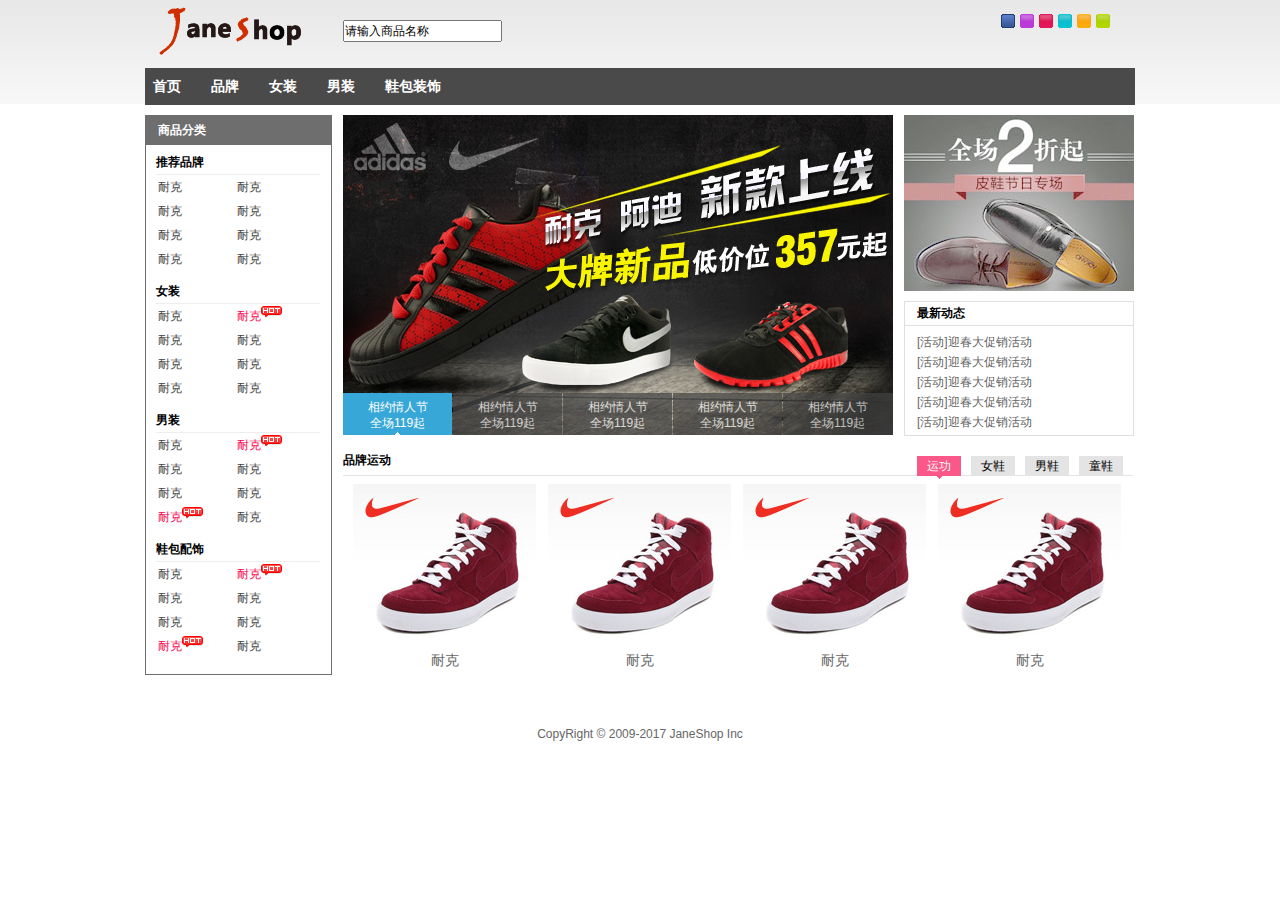
<file: 个性网站——商城/index.html>
<!DOCTYPE html>
<html>
<head>
	<title>Jane Shopping首页</title>
	<meta charset="utf-8">
	<link rel="stylesheet" href="styles/main.css" type="text/css">
	<link rel="stylesheet" href="styles/reset.css" type="text/css">
</head>
<body>
	<!--头部开始-->
	<div id="header">
		<div class="contWidth">
			<a href="#nogo" class="logo">
				<img src="images/logo.gif" alt="Jane Shop">
			</a>
			<div class="search">
				<input type="text" id="inputSearch" class="" value="请输入商品名称">
			</div>
			<ul id="skin">
				<li id="skin_0"></li>
				<li id="skin_1"></li>
				<li id="skin_2"></li>
				<li id="skin_3"></li>
				<li id="skin_4"></li>
				<li id="skin_5"></li>
			</ul>
			<div class="mainNav" class="nav" id="nav">
				<ul>
					<li><a href="#">首页</a></li>
					<li><a href="#">品牌</a>
						<div class="jnNav" style="display:none;">
							<div class="subitem">
								<dl>
								<dt>
									<a href="#nogo">品牌：</a>
								</dt>
								<dd>
									<em ><a href="#nogo">耐克</a></em>
									<em ><a href="#nogo">阿迪达斯</a></em>
									<em ><a href="#nogo">达芙妮</a></em>
									<em ><a href="#nogo">李宁</a></em>
									<em ><a href="#nogo">安踏</a></em>
									<em ><a href="#nogo">奥康</a></em>
									<em ><a href="#nogo">骆驼</a></em>
									<em ><a href="#nogo">特步</a></em>
									<em ><a href="#nogo">耐克</a></em>
									<em ><a href="#nogo">阿迪达斯</a></em>
									<em ><a href="#nogo">达芙妮</a></em>
									<em class="noborder"><a href="#nogo">特步</a></em>
								</dd>
								</dl>
							</div>
						</div>
					</li>
					<li><a href="#">女装</a></li>
					<li><a href="#">男装</a></li>
					<li><a href="#">鞋包装饰</a></li>
				</ul>
			</div>
		</div>
	</div>
	<!--头部结束-->
	<!--主体开始-->
	<div id="content">
		<div class="janeshop">
		<!--商品分类开始-->
			<div id="jnCatalog">
				<h2 title="商品分类">商品分类</h2>
				<div class="jnCatainfo">
					<h3>推荐品牌</h3>
					<ul>
						<li><a href="#nogo">耐克</a></li>
						<li><a href="#nogo" class="promote" >耐克</a></li>
						<li><a href="#nogo">耐克</a></li>
						<li><a href="#nogo">耐克</a></li>
						<li><a href="#nogo">耐克</a></li>
						<li><a href="#nogo">耐克</a></li>
						<li><a href="#nogo" class="promote">耐克</a></li>
						<li><a href="#nogo">耐克</a></li>
					</ul>
					<br class="clear">
					<h3>女装</h3>
					<ul>
						<li><a href="#nogo">耐克</a></li>
						<li><a href="#nogo" class="promoted">耐克</a></li>
						<li><a href="#nogo">耐克</a></li>
						<li><a href="#nogo">耐克</a></li>
						<li><a href="#nogo">耐克</a></li>
						<li><a href="#nogo">耐克</a></li>
						<li><a href="#nogo" class="promote">耐克</a></li>
						<li><a href="#nogo">耐克</a></li>
					</ul>
					<br class="clear">
					<h3>男装</h3>
					<ul>
						<li><a href="#nogo">耐克</a></li>
						<li><a href="#nogo" class="promoted">耐克</a></li>
						<li><a href="#nogo">耐克</a></li>
						<li><a href="#nogo">耐克</a></li>
						<li><a href="#nogo">耐克</a></li>
						<li><a href="#nogo">耐克</a></li>
						<li><a href="#nogo" class="promoted">耐克</a></li>
						<li><a href="#nogo">耐克</a></li>
					</ul>
					<br class="clear">
					<h3>鞋包配饰</h3>
					<ul>
						<li><a href="#nogo">耐克</a></li>
						<li><a href="#nogo" class="promoted">耐克</a></li>
						<li><a href="#nogo">耐克</a></li>
						<li><a href="#nogo">耐克</a></li>
						<li><a href="#nogo">耐克</a></li>
						<li><a href="#nogo">耐克</a></li>
						<li><a href="#nogo" class="promoted">耐克</a></li>
						<li><a href="#nogo">耐克</a></li>
					</ul>
					<br class="clear">
				</div>
			</div>
		<!--商品分类结束-->
		<!-- 大屏广告 start -->			
		<div id="jnImageroll">
			<a href="#nogo" id="JS_imgWrap">
				<img src="images/ads/1.jpg" >
				<img src="images/ads/2.jpg" >
				<img src="images/ads/3.jpg">
				<img src="images/ads/4.jpg">
				<img src="images/ads/5.jpg">
			</a>
				<div>
					<a href="###1"><em>相约情人节</em><em>全场119起</em></a>
					<a href="###2"><em>相约情人节</em><em>全场119起</em></a>
					<a href="###3"><em>相约情人节</em><em>全场119起</em></a>
					<a href="###4"><em>相约情人节</em><em>全场119起</em></a>
					<a href="###5" class="last"><em>相约情人节</em><em>全场119起</em></a>
				</div>
		</div>
		<!--大屏广告 end-->
		
		<!-- 最新动态 start -->
			<div id="jnNotice">
				<div id="jnMiaosha">
					<a href="#nogo" class="JS_css3">
						<img src="images/upload/20120216.jpg" alt="冬季清仓">
					</a>
				</div>
				<div id="jnNoticeInfo">
					<h2 title="最新动态">最新动态</h2>
					<ul>
						<li><a href="###1" class="tooltips" title="[活动]迎春大促销活动">[活动]迎春大促销活动</a></li>
						<li><a href="###1" class="tooltips" title="[活动]迎春大促销活动">[活动]迎春大促销活动</a></li><li><a href="###1" class="tooltips" title="[活动]迎春大促销活动">[活动]迎春大促销活动</a></li><li><a href="###1" class="tooltips" title="[活动]迎春大促销活动">[活动]迎春大促销活动</a></li><li><a href="###1" class="tooltips" title="[活动]迎春大促销活动">[活动]迎春大促销活动</a></li><li><a href="###1" class="tooltips" title="[活动]迎春大促销活动">[活动]迎春大促销活动</a></li>
					</ul>
					<br class="clear">
				</div>
			</div>
			<!-- 最新动态 end -->

			<!-- 品牌活动 start -->
			<div id="jnBrand">
				<div id="jnBrandTab">
					<h2 title="品牌运动">品牌运动</h2>
					<ul>
						<li><a href="#nogo" title="运功">运功</a></li>
						<li><a href="#nogo" title="女鞋">女鞋</a></li>
						<li><a href="#nogo" title="男鞋">男鞋</a></li>
						<li><a href="#nogo" title="Applift">童鞋</a></li>
					</ul>
				</div>
				<div id="jnBrandContent">
					<div id="jnBrandList">
						<ul>
							<li><a href="###1"><img src="images/upload/20120217.jpg"></a>
								<span><a href="###1">耐克</a></span>
							</li>
							<li><a href="###2"><img src="images/upload/20120217.jpg"></a>
								<span><a href="###2">耐克</a></span>
							</li>
							<li><a href="###3"><img src="images/upload/20120217.jpg"></a>
								<span><a href="###3">耐克</a></span>
							</li>
							<li><a href="###4"><img src="images/upload/20120217.jpg"></a>
								<span><a href="###4">耐克</a></span>
							</li>
							<li><a href="###1"><img src="images/upload/20120216.jpg"></a>
								<span><a href="###1">耐克</a></span>
							</li>
							<li><a href="###2"><img src="images/upload/20120216.jpg"></a>
								<span><a href="###2">耐克</a></span>
							</li>
							<li><a href="###3"><img src="images/upload/20120216.jpg"></a>
								<span><a href="###3">耐克</a></span>
							</li>
							<li><a href="###4"><img src="images/upload/20120216.jpg"></a>
								<span><a href="###4">耐克</a></span>
							</li>
							<li><a href="###1"><img src="images/upload/20120217.jpg"></a>
								<span><a href="###1">耐克</a></span>
							</li>
							<li><a href="###2"><img src="images/upload/20120217.jpg"></a>
								<span><a href="###2">耐克</a></span>
							</li>
							<li><a href="###3"><img src="images/upload/20120217.jpg"></a>
								<span><a href="###3">耐克</a></span>
							</li>
							<li><a href="###4"><img src="images/upload/20120217.jpg"></a>
								<span><a href="###4">耐克</a></span>
							</li>
							<li><a href="###1"><img src="images/upload/20120217.jpg"></a>
								<span><a href="###1">耐克</a></span>
							</li>
							<li><a href="###2"><img src="images/upload/20120217.jpg"></a>
								<span><a href="###2">耐克</a></span>
							</li>
							<li><a href="###3"><img src="images/upload/20120217.jpg"></a>
								<span><a href="###3">耐克</a></span>
							</li>
							<li><a href="###4"><img src="images/upload/20120217.jpg"></a>
								<span><a href="###4">耐克</a></span>
							</li>
						</ul>
					</div>
				</div>
			</div>
			<!-- 品牌活动 end -->
		</div>
	</div>
	<!--主体结束-->
	<!--底部开始-->
	<div id="footer">
		CopyRight &copy; 2009-2017 JaneShop Inc
	</div>
	<!--底部结束-->

	<!--导入js文件-->
	<script type="text/javascript" src="scripts/jquery-3.1.0.min.js"></script>
	<script type="text/javascript" src="scripts/jquery-3.1.0.js"></script>
	<script type="text/javascript" src="scripts/input.js"></script>
	<script type="text/javascript" src="scripts/jquery.cookie.js"></script>
	<script type="text/javascript" src="scripts/changeSkin.js"></script>
	<script type="text/javascript" src="scripts/nav.js"></script>
	<script type="text/javascript" src="scripts/addhot.js"></script>
	<script type="text/javascript" src="scripts/ad.js"></script>
	<script type="text/javascript" src="scripts/tooltips.js"></script>
	<script type="text/javascript" src="scripts/imgSlide.js"></script>
	<script type="text/javascript" src="scripts/imgHover.js"></script>
	
</body>
</html>
</file>
<file: 个性网站——商城/styles/main.css>
#header{
	background:url("../images/headerbg.png") repeat-x scroll 0 0 #fff;
	height: 105px;
}

#header .contWidth{
	position: relative;
	height: 105px;
	width: 990px;
	margin: 0 auto;
	z-index: 100;
}

#header .logo{
	float: left;
	margin: 0 0 0 10px;
}

#header #inputSearch{
	position: absolute;
	top: 20px;
	left: 198px;
}

#skin{
	float: right;
	margin: 10px;
	padding: 4px;
	width: 120px;
}

#skin li{
	margin-right: 4px;
	width: 15px;
	height: 15px;
	overflow: hidden;
	display:block;
	cursor: pointer;
	float: left;
	text-indent: -9999px;
	background-image: url("../images/theme.gif");
}

#skin_0{
	background-position: 0px 0px;
}
#skin_1{
	background-position: 15px 0px;
}
#skin_2{
	background-position: 35px 0px;
}
#skin_3{
	background-position: 55px 0px;
}
#skin_4{
	background-position: 75px 0px;
}
#skin_5{
	background-position: 95px 0px;
}

#skin_0.selected{
	background-position: 0px 15px;
}
#skin_1.selected{
	background-position: 15px 15px;
}
#skin_2.selected{
	background-position: 35px 15px;
}
#skin_3.selected{
	background-position: 55px 15px;
}
#skin_4.selected{
	background-position: 75px 15px;
}
#skin_5.selected{
	background-position: 95px 15px;
}

.mainNav{
	position: absolute;
	top: 68px;
	left: 0px;
	line-height: 37px;
	width: 990px;
	z-index: 100px;
	background: #4a4a4a;
}

.mainNav .nav{
	display: inline;
	float: left;
	margin-left: 25px;
}

.mainNav ul li{
	float: left;
	display: inline;
	margin-right: 14px;
	position: relative;
	z-index: 100;
}

.mainNav ul li a{
	display: block;
	padding: 0 8px;
	font-weight: 700;
	color: #fff;
	font-size: 14px;
}

.jnNav{
	background: #4A4A4A;
	border:1px solid #b1b1b1;
	border-top: 0;
	overflow:hidden;
	position: absolute;
	top: 37px;
	left: 0px;
	width: 474px;
	z-index:1000;
	display: none;
}

.jnNav .subitem{
	float: left;
	height: auto !important;
	min-height: 100px;
	padding: 10px 12px;
	width: 450px;
}

.jnNav .subitem dl{
	border-top: 1px dashed #c4c4c4;
	overflow: hidden;
	padding: 8px 0 0;
	float: left;
}

.jnNav .subitem dt{
	float: left;
	font-weight: bold;
	line-height: 16px;
	padding: 4px 3px;
	text-align: center;
	width: 76px;
}

.jnNav .subitem dd{
	float: left;
	overflow: hidden;
	padding: 0;
	width: 364px;
}

.jnNav .subitem dd em{
	float: left;
	display: inline-block;
	width: 120px;
	text-align: center;
	border-right:1px dashed #fff;
}

.jnNav .subitem dd em:hover{
	text-decoration: none;
	background-color: #B1B1B1;
}

#content{
	clear: left;
	margin: 0 auto;
	position:relative;
	width: 990px;
}

.janeshop {
	height: 560px;
	overflow: hidden;
	padding: 10px 0;
}

#jnCatalog{
	float: left;
	height: 560px;
	margin: 0 11px 0 0;
	overflow: hidden;
	width: 187px;
}

#jnNotice {
	float: left;
	height: 321px;
	overflow: hidden;
	width: 230px;
}

#jnBrand{
	float: left;
	height: 230px;
	margin: 10px 0 0;
	overflow: hidden;
	width: 790px;
}

#jnCatalog h2{
	height: 30px;
	line-height: 30px;
	color: #fff;
	font-size: 12px;
	text-indent: 13px;
	background: #6e6e6e;
}

.jnCatainfo {
	border: 1px solid #6e6e6e;
	border-style: none solid solid;
	border-width: 0 1px 1px;
	height: 524px;
	overflow: hidden;
	padding: 5px 10px 0;
	width: 165px;
}

.jnCatainfo h3{
	border-bottom: 1px solid #eee;
	height: 24px;
	line-height: 24px;
	width: 164px;
}

.jnCatainfo ul{
	float: left;
	padding: 0 2px 8px;
}

.jnCatainfo li{
	color: #aeadae;
	float: left;
	height: 24px;
	line-height: 24px;
	width: 79px;
	overflow: hidden;
	position: relative;
}

.jnCatainfo li a{
	color: #444;
}

.jnCatainfo li a:hover{
	color: #008cd7;
	text-decoration: none;
}
.jnCatainfo li a.promoted{
	color: #f9044e;
}

.jnCatainfo li .hot{
	background:url("../images/hot.gif") no-repeat scroll 0 0 transparent;
	height:16px;
	position: absolute;
	top: 0;
	width: 21px;
}

#jnImageroll{
	float: left;
	height: 320px;
	margin: 0 11px 0 0;
	overflow: hidden;
	position: relative;
	width: 550px;
}

#jnImageroll img{
	position: absolute;
	left: 0;
	top: 0;
}

#jnImageroll div{
	position: absolute;
	float: left;
	bottom: 0;
	overflow: hidden;
}

#jnImageroll div a{
	background-color: #444444;
	color: #fff;
	display: inline-block;
	float: left;
	height: 32px;
	margin-right: 1px;
	overflow: hidden;
	padding: 5px 15px;
	text-align: center;
	width: 79px;
}

#jnImageroll div a:hover{
	text-decoration: none;
}

#jnImageroll div a em{
	cursor: pointer;
	display: block;
	height: 16px;
	overflow: hidden;
	width: 79px;
}

#jnImageroll .last{
	margin: 0;
	width: 80px;
}

#jnImageroll a.chos{
    background: url("../images/adindex.gif") no-repeat center 39px #37A7D7;
    color: #FFFFFF;
}

#jnMiaosha{
	float: left;
	height: 176px;
	margin-bottom: 10px;
	overflow: hidden;
	width: 230px;
}

.JS_css3 img {
	-webkit-transition:1s all;
	-moz-transition:1s all;
	-o-transition:1s all;
	transition:1s all;
}

.JS_css3:hover img {
	-webkit-transform:rotate(720deg);
	-moz-transform:rotate(720deg);
	-o-transform:rotate(720deg);
	transform:rotate(720deg);
}

#jnNoticeInfo{
	float: left;
	border: 1px solid #dfdfdf;
	height: 133px;
	overflow: hidden;
	width: 228px;
}

#jnNoticeInfo h2{
	height: 23px;
	line-height: 23px;
	border-bottom: 1px solid #dfdfdf;
	text-indent: 12px;
}

#jnNoticeInfo ul{
	float: left;
	padding: 6px 2px 0 12px;
}

#jnNoticeInfo li {
	height: 20px;
	line-height: 20px;
	overflow: hidden;
}

#jnNoticeInfo li a{
	color: #666;
}

#jnNoticeInfo li a:hover{
	color: #008cd7;
	text-decoration: none;
}

#jnBrandTab {
	border-bottom: 1px solid #e4e4e4;
	height: 29px;
	position: relative;
	width: 790px;
	float: left;
}

#jnBrandTab h2{
	height: 29px;
	line-height: 29px;
	left: 0;
	position: absolute;
	width: 100px;
}

#jnBrandTab ul{
	position: absolute;
	top: 10px;
	right: 0;
}

#jnBrandTab li{
	float: left;
	margin: 0 10px 0 0 ;
}

#jnBrandTab li a{
	background-color: #e4e4e4;
	color: #000;
	display: inline-block;
	height: 20px;
	line-height: 20px;
	padding: 0 10px;
}

#jnBrandTab .chos{
	background: url("../images/chos.gif") no-repeat scroll 50% bottom transparent;
	padding-bottom:3px;
}

#jnBrandTab .chos a{
	background-color: #fa5889;
	color: #fff;
	outline: 0 none;
}

#jnBrandContent{
	float: left;
	height: 188px;
	overflow: hidden;
	margin: 8px 5px;
	width: 790px;
	position: relative;
}

#jnBrandList{
	position: absolute;
	left: 0;
	top: 0;
	width: 3200px;
}

#jnBrandContent li{
	float: left;
	height: 188px;
	overflow: hidden;
	padding: 0 5px;
	position: relative;
	width: 185px;
}

#jnBrandContent li img{
	position: absolute;
	left: 5px;
	top: 0;
}

#jnBrandContent li span{

	bottom: 0;
	color: #666;
	display: block;
	font-size: 14px;
	height: 24px;
	line-height: 24px;
	overflow: hidden;
	position: absolute;
	text-align: center;
	width: 183px;
}

#jnBrandContent li span:hover{
	background-color: #efefef;
}

#jnBrandContent li a{
	color: #666;
}

#jnBrandContent li a:hover{
	color: #008cd7;
	text-decoration: none;
}

#jnProitem{
	float: left;
	width: 312px;
	height: 560px;
	display: inline;
}

#jnDetails{
	float: left;
	display: inline;
	overflow: hidden;
	width: 468px;
}

#jnProitem .jqzoomWrap{
	border: 1px solid #bbb;
	cursor: pointer;
	float: left;
	padding: 0;
	position: relative;
}

#jnProitem span{
	clear: both;
	display: block;
	padding-bottom: 10px;
	padding-top: 10px;
	text-align: center;
	width: 320px;
}

#jnProitem ul.imgList{
	height: 80px;
}

#jnProitem ul.imgList li{
	float: left;
	margin-right: 10px;
}

#jnProitem ul.imgList li img{
	width: 60px;
	height: 60px;
	padding: 1px;
	background: #eee;
	cursor: pointer;
}

#jnProitem ul.imgList li img：hover{
	padding: 1px;
	background: #999;
}

.tab{
	clear: both;
	float: left;
	height:230px;
	overflow: hidden;
	width: 310px;
}

.tab .tab_menu{
	clear: both;
}

.tab .tab_menu li{
	float: left;
	text-align: center;
	cursor: pointer;
	list-style: none;
	padding: 1px 6px;
	margin-right: 4px;
	background: #f1f1f1;
	border: 1px solid #898989;
	border-bottom: none;
}

.tab .tab_menu li:hover{
	background: #dfdfdf;
}

.tab .tab_menu li.selected{
	color: #fff;
	background: #6d84b4;
}

.tab .tab_box{
	clear: both;
	border: 1px solid #898989;
}

.tab .hide{
	display: none;
}

#jnDetails{
	margin-left: 10px;
}

#jnDetails h4{
	font-weight: bold;
}

#jnDetails ul.jnProDetailList {
	line-height: 24px;
}

#jnDetails ul.jnProDetailList .del{
	text-decoration: line-through;
}

#jnDetails ul.jnProDetailList .tbDetailPrice strong{
		font-size: 25px;
		font-weight:bolder;
}

#jnDetails ul.jnProDetailList li{
	clear: left;
}


#jnDetails ul.jnProDetailList li.color_change ul li{
	float: left;
	margin-right: 15px;
	clear: none;
}

#jnDetails ul.jnProDetailList li.pro_size ul li{
	border: 1px dashed gray;
	width: 20px;
	/*height: 20px;*/
	text-align: center;
}

#jnDetails ul.jnProDetailList li.pro_size ul li,.pro_rating ul li{
	float: left;
	margin-right: 15px;
	clear: none;
}

#cart{
	clear:left;
	margin-top: 40px;
}

#tooltip{
	position:absolute;
	border: 1px solid #333;
	background: #f7f5d1;
	padding: 1px;
	color: #333;
	display: none;
}

.imageOver{
	background:url(../images/zoom.gif) no-repeat 50% 50%;
	filter:alpha(opacity=60);
	opacity: 0.6;
}

#footer{
	text-align: center;
	width: 500px;
	margin: 40px auto;
	color: #666666;
}
</file>
